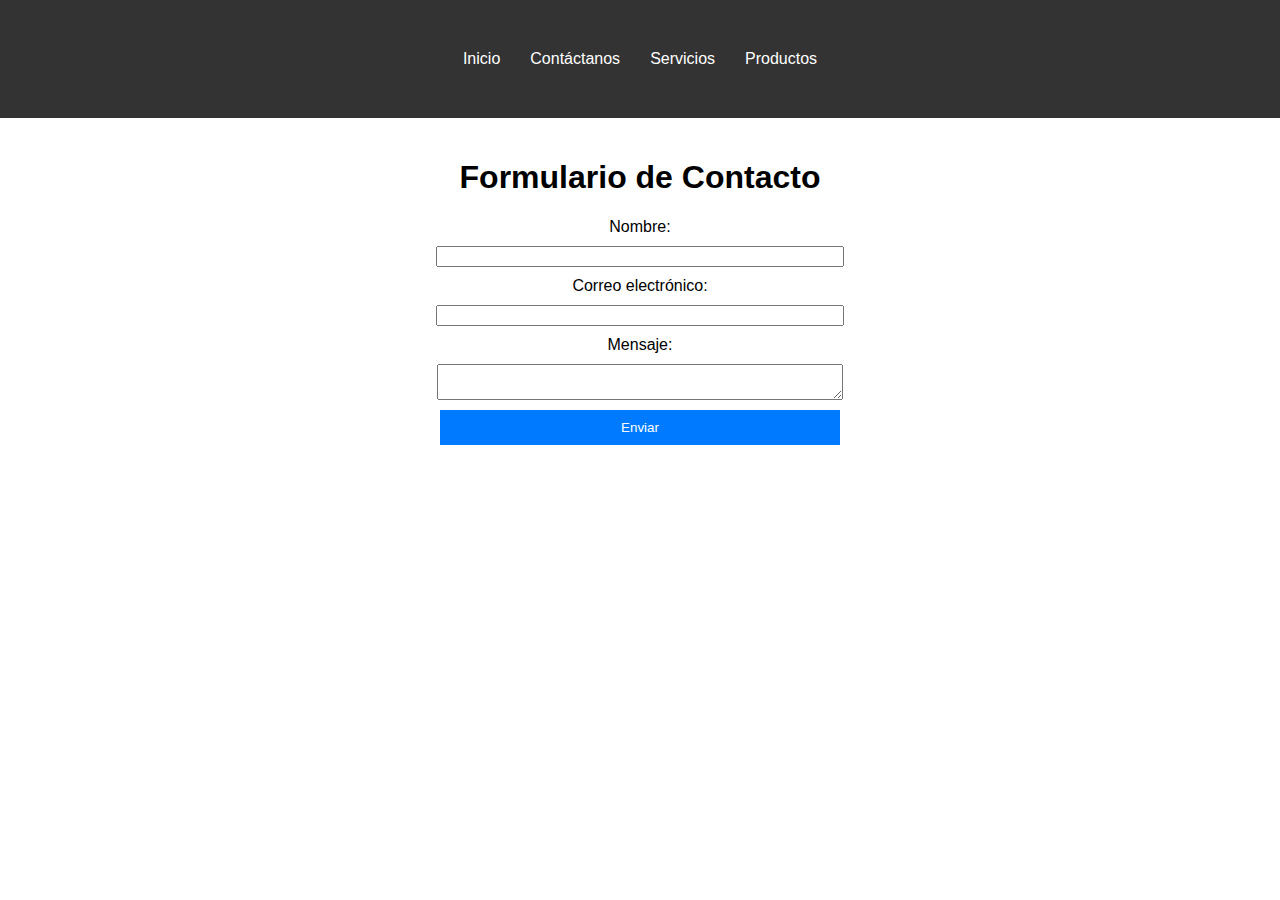
<file: Web 3.0/contactos.html>
<!DOCTYPE html>
<html lang="es">
<head>
    <meta charset="UTF-8">
    <meta name="viewport" content="width=device-width, initial-scale=1.0">
    <link rel="stylesheet" href="styles.css">
    <script src="script.js" defer></script>
    <title>Contáctanos</title>
</head>
<body>
    <header>
        <nav>
            <ul>
                <li><a href="index.html">Inicio</a></li>
                <li><a href="contactos.html">Contáctanos</a></li>
                <li><a href="servicios.html">Servicios</a></li>
                <li><a href="productos.html">Productos</a></li>
            </ul>
        </nav>
    </header>
    <main>
        <h1>Formulario de Contacto</h1>
        <form id="contact-form">
            <label for="name">Nombre:</label>
            <input type="text" id="name" name="name" required>
            
            <label for="email">Correo electrónico:</label>
            <input type="email" id="email" name="email" required>
            
            <label for="message">Mensaje:</label>
            <textarea id="message" name="message" required></textarea>
            
            <button type="submit">Enviar</button>
        </form>
        <p id="response"></p>
    </main>
</body>
</html>
</file>
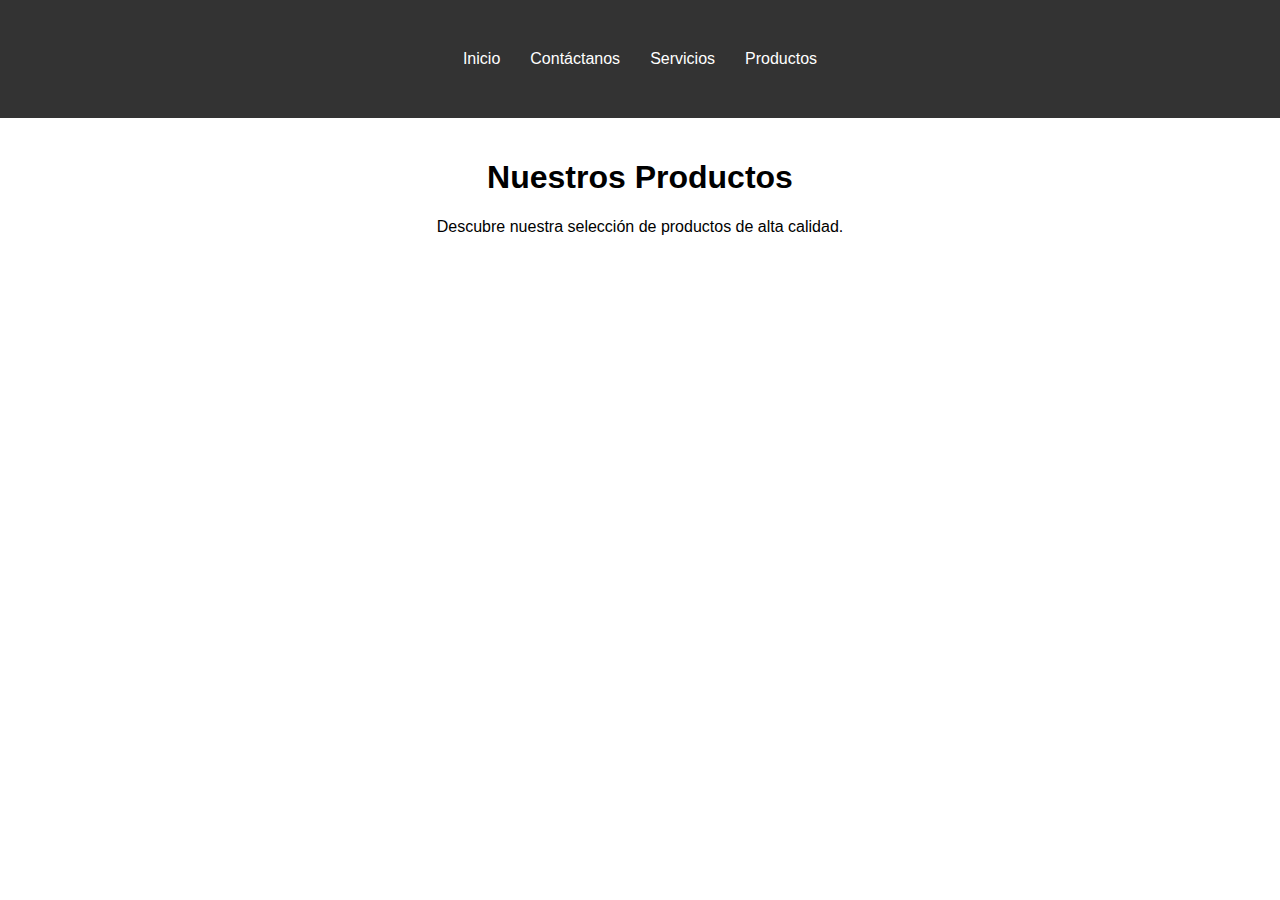
<file: Web 3.0/productos.html>
<!DOCTYPE html>
<html lang="es">
<head>
    <meta charset="UTF-8">
    <meta name="viewport" content="width=device-width, initial-scale=1.0">
    <link rel="stylesheet" href="styles.css">
    <title>Productos</title>
</head>
<body>
    <header>
        <nav>
            <ul>
                <li><a href="index.html">Inicio</a></li>
                <li><a href="contactos.html">Contáctanos</a></li>
                <li><a href="servicios.html">Servicios</a></li>
                <li><a href="productos.html">Productos</a></li>
            </ul>
        </nav>
    </header>
    <main>
        <h1>Nuestros Productos</h1>
        <p>Descubre nuestra selección de productos de alta calidad.</p>
    </main>
</body>
</html>
</file>
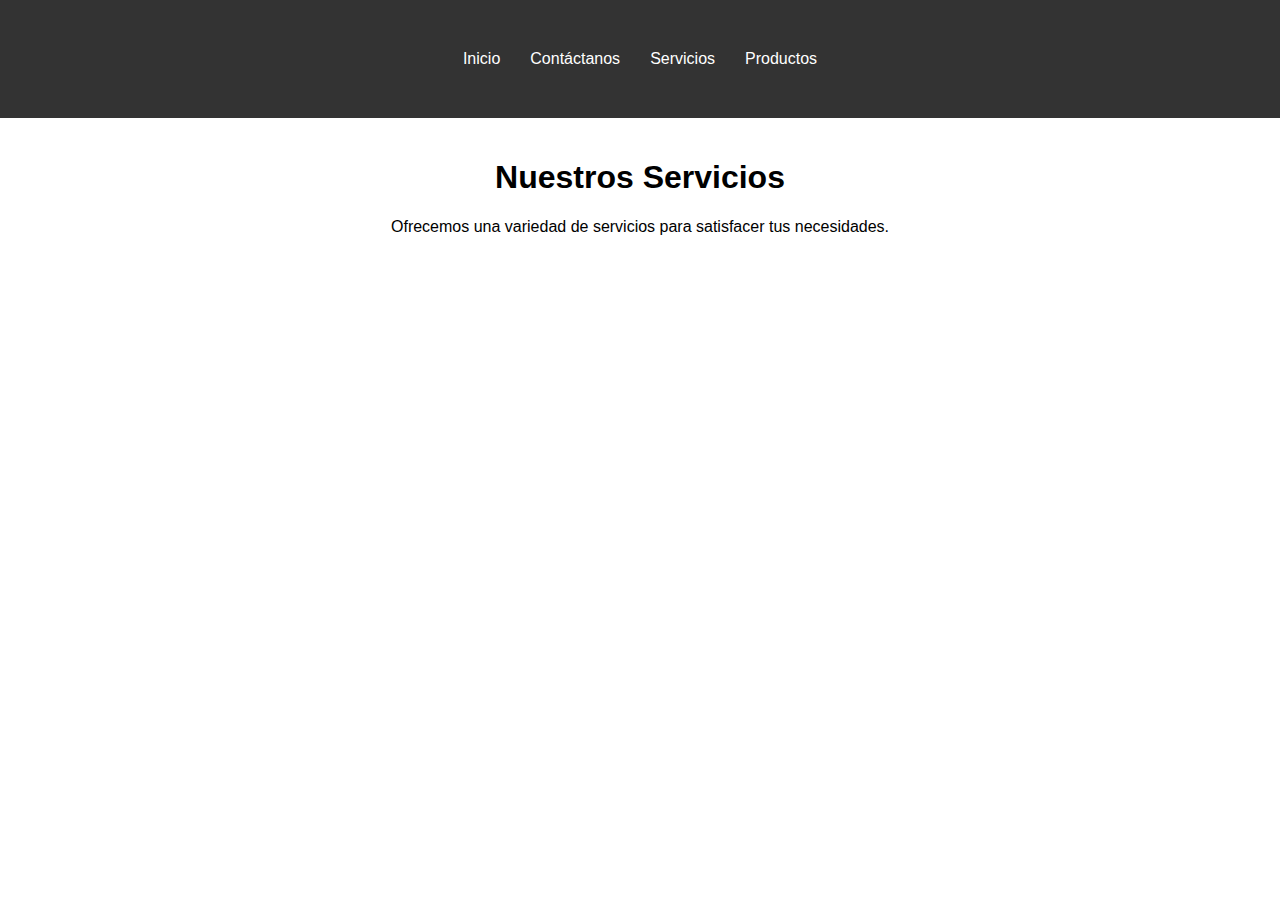
<file: Web 3.0/servicios.html>
<!DOCTYPE html>
<html lang="es">
<head>
    <meta charset="UTF-8">
    <meta name="viewport" content="width=device-width, initial-scale=1.0">
    <link rel="stylesheet" href="styles.css">
    <title>Servicios</title>
</head>
<body>
    <header>
        <nav>
            <ul>
                <li><a href="index.html">Inicio</a></li>
                <li><a href="contactos.html">Contáctanos</a></li>
                <li><a href="servicios.html">Servicios</a></li>
                <li><a href="productos.html">Productos</a></li>
            </ul>
        </nav>
    </header>
    <main>
        <h1>Nuestros Servicios</h1>
        <p>Ofrecemos una variedad de servicios para satisfacer tus necesidades.</p>
    </main>
</body>
</html>
</file>
<file: Web 3.0/styles.css>
body {
    font-family: Arial, sans-serif;
    margin: 0;
    padding: 0;
}

header {
    background-color: #333;
    color: white;
    padding: 10px 20px;
    padding: 50px;
}

nav ul {
    list-style: none;
    margin: 0;
    padding: 0;
    display: flex;
    justify-content: center;
}

nav ul li {
    margin: 0 15px;
}

nav ul li a {
    color: white;
    text-decoration: none;
}

main {
    padding: 20px;
    text-align: center;
}

form {
    display: flex;
    flex-direction: column;
    align-items: center;
    max-width: 400px;
    margin: 0 auto;
}

form label, form input, form textarea, form button {
    margin-bottom: 10px;
    width: 100%;
}

form button {
    background-color: #007BFF;
    color: white;
    border: none;
    padding: 10px;
    cursor: pointer;
}

form button:hover {
    background-color: #0056b3;
}
</file>
